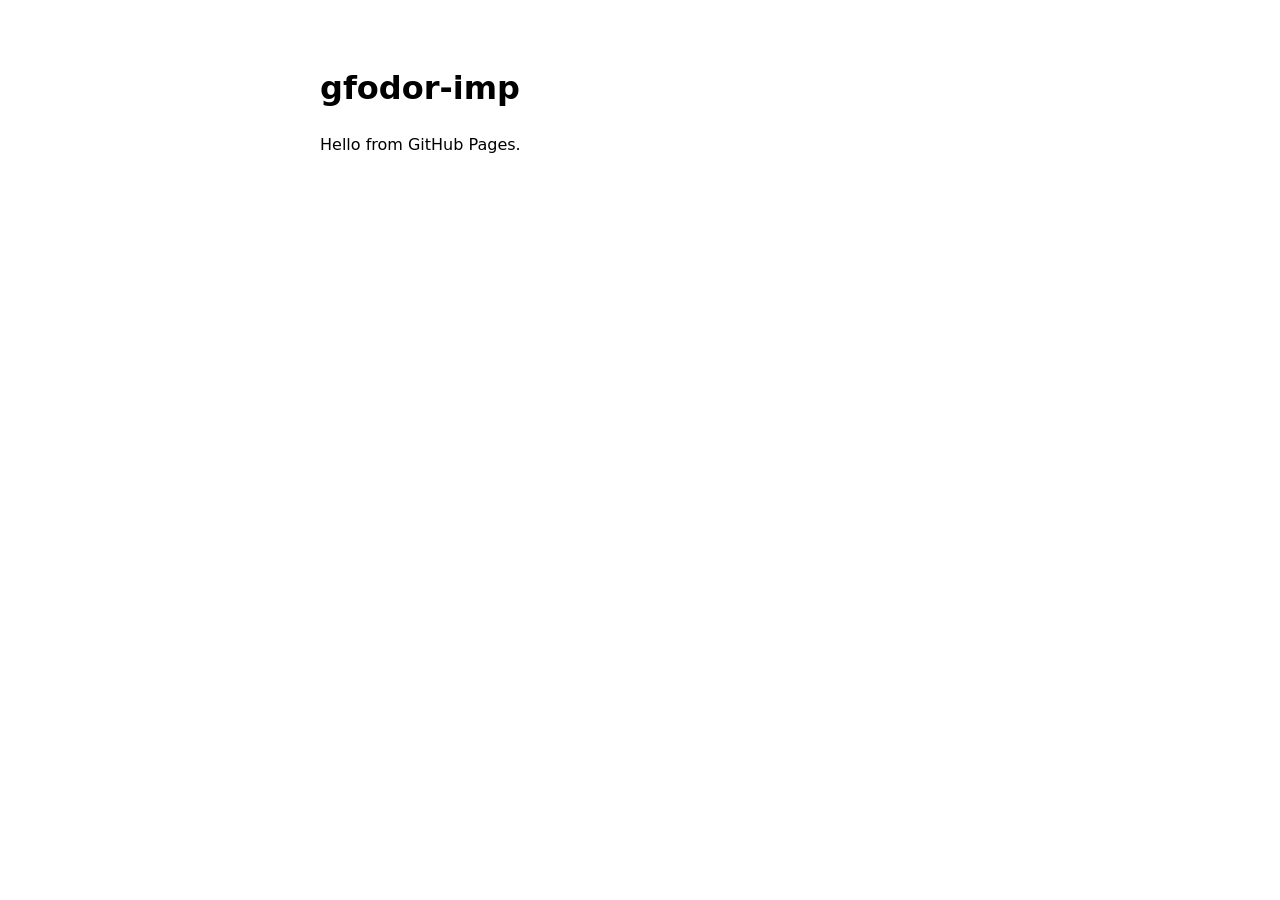
<file: index.html>
<!doctype html>
<html lang="en">
<head>
<meta charset="utf-8">
<meta name="viewport" content="width=device-width, initial-scale=1">
<title>gfodor-imp</title>
<style>
body{font-family:system-ui,sans-serif;max-width:40rem;margin:4rem auto;padding:0 1rem;line-height:1.5}
</style>
</head>
<body>
<h1>gfodor-imp</h1>
<p>Hello from GitHub Pages.</p>
</body>
</html>
</file>
